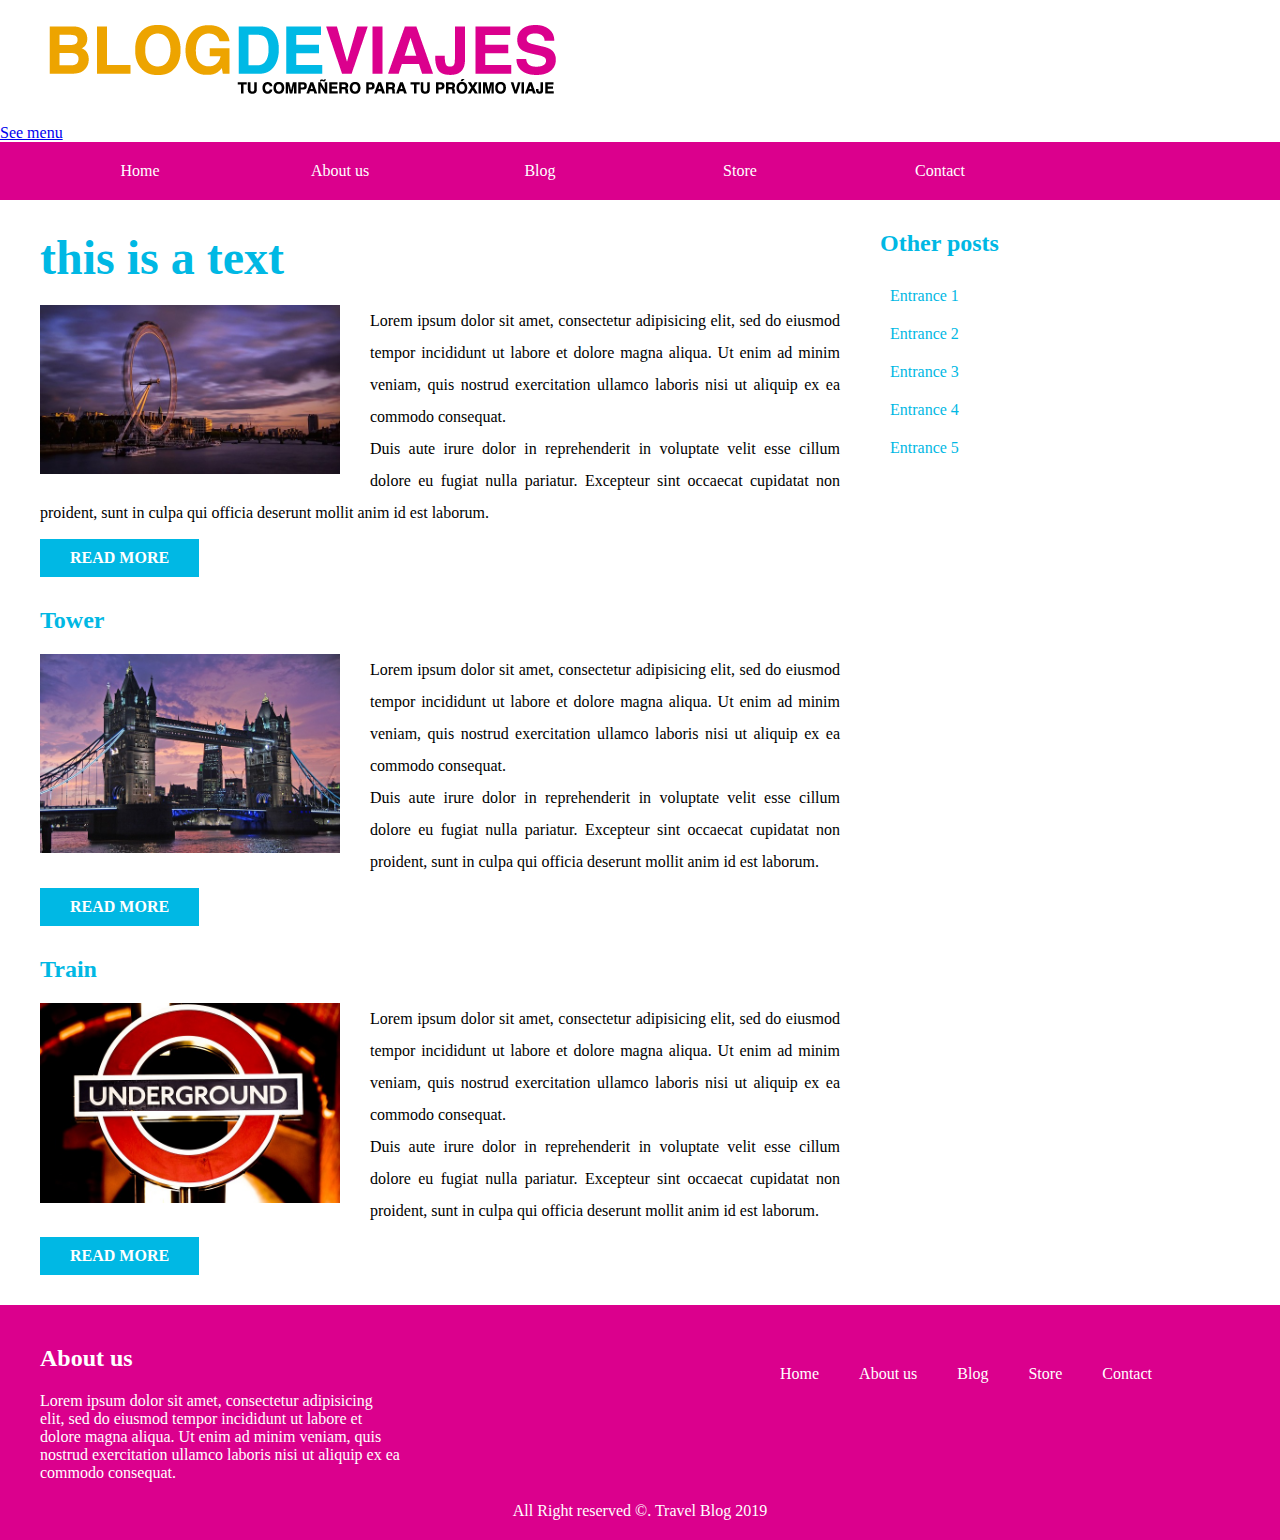
<file: TravelSite-master/index.html>
<!DOCTYPE html>
<html>
  <head>
    <meta charset="utf-8">
    <title>Blog de Viajes</title>
    <link rel="stylesheet" href="css/estilos.css">
  </head>
  <body>

    <header>
        <div class="contenedor">
            <div class="logo">
                <img src="img/logo.png" alt="logo blog de viajes">
            </div>
        </div> <!--.contenedor-->
    </header>
      <a id="menu" href="#">See menu</a>
    <div id="navegacion" class="navegacion">
            <nav>
              <ul>
                  <li><a href="http://www.google.com">Home</a></li>
                  <li><a href="#">About us</a>
                        <ul>
                            <li><a href="#">Mision</a></li>
                            <li><a href="#">Vision</a></li>
                            <li><a href="#">Objectives</a></li>
                        </ul>
                  </li>
                  <li><a href="#" class="menu-item">Blog</a>
                        <ul>
                            <li><a href="#">Advisors</a></li>
                            <li><a href="#">Cities</a></li>
                            <li><a href="#">Promotions</a></li>
                        </ul>
                  </li>
                  <li><a class="menu-item" href="#">Store</a></li>
                  <li><a class="menu-item" href="#">Contact</a></li>
              </ul>
            </nav>
      </div>

    <div class="contenido contenedor">
        <main>
              <article>
                  <h2>Travel to London</h2>
                  <img src="img/imagen_1.jpg" alt="imagen viajar a londres">
                  <p>Lorem ipsum dolor sit amet, consectetur adipisicing elit, sed do eiusmod tempor incididunt ut labore et dolore magna aliqua. Ut enim ad minim veniam, quis nostrud exercitation ullamco laboris nisi ut aliquip ex ea commodo consequat.</p>

                  <p>Duis aute irure dolor in reprehenderit in voluptate velit esse cillum dolore eu fugiat nulla pariatur. Excepteur sint occaecat cupidatat non proident, sunt in culpa qui officia deserunt mollit anim id est laborum.</p>
                  <a href="#" class="boton">Read more</a>
              </article>
              <article>
                  <h2>Tower</h2>
                  <img src="img/imagen_2.jpg" alt="imagen puente de la torre">
                  <p>Lorem ipsum dolor sit amet, consectetur adipisicing elit, sed do eiusmod tempor incididunt ut labore et dolore magna aliqua. Ut enim ad minim veniam, quis nostrud exercitation ullamco laboris nisi ut aliquip ex ea commodo consequat.</p>

                  <p>Duis aute irure dolor in reprehenderit in voluptate velit esse cillum dolore eu fugiat nulla pariatur. Excepteur sint occaecat cupidatat non proident, sunt in culpa qui officia deserunt mollit anim id est laborum.</p>
                  <a href="#" class="boton">Read more</a>
              </article>
              <article>
                  <h2>Train</h2>
                  <img src="img/imagen_3.jpg" alt="imagen metro de londres">
                  <p>Lorem ipsum dolor sit amet, consectetur adipisicing elit, sed do eiusmod tempor incididunt ut labore et dolore magna aliqua. Ut enim ad minim veniam, quis nostrud exercitation ullamco laboris nisi ut aliquip ex ea commodo consequat.</p>

                  <p>Duis aute irure dolor in reprehenderit in voluptate velit esse cillum dolore eu fugiat nulla pariatur. Excepteur sint occaecat cupidatat non proident, sunt in culpa qui officia deserunt mollit anim id est laborum.</p>
                  <a href="#" class="boton">Read more</a>
              </article>
        </main>


        <aside class="sidebar">
            <h2>Other posts</h2>
            <ul>
                <li><a href="#">Entrance 1</a></li>
                <li><a href="#">Entrance 2</a></li>
                <li><a href="#">Entrance 3</a></li>
                <li><a href="#">Entrance 4</a></li>
                <li><a href="#">Entrance 5</a></li>
            </ul>
        </aside>
    </div> <!--.contenido-->

    <footer>
        <div class="contenedor">
            <div class="nosotros">
                <h2>About us</h2>
                <p>
                  Lorem ipsum dolor sit amet, consectetur adipisicing elit, sed do eiusmod tempor incididunt ut labore et dolore magna aliqua. Ut enim ad minim veniam, quis nostrud exercitation ullamco laboris nisi ut aliquip ex ea commodo consequat.
                </p>
            </div> <!--.nosotros-->
            <div class="menu">
                <nav>
                      <ul>
                          <li><a href="#">Home</a></li>
                          <li><a href="#">About us</a></li>
                          <li><a href="#">Blog</a></li>
                          <li><a href="#">Store</a></li>
                          <li><a href="#">Contact</a></li>
                      </ul>
                  </nav>
            </div><!--.menu-->
        </div><!--.contenedor-->

        <p class="copyright">
            All Right reserved &copy;. Travel Blog 2019
        </p>

    </footer>
      
      
      <script src="jquery-1.12.0.min.js"></script>
      <script src="script.js"></script>

  </body>
</html>
</file>
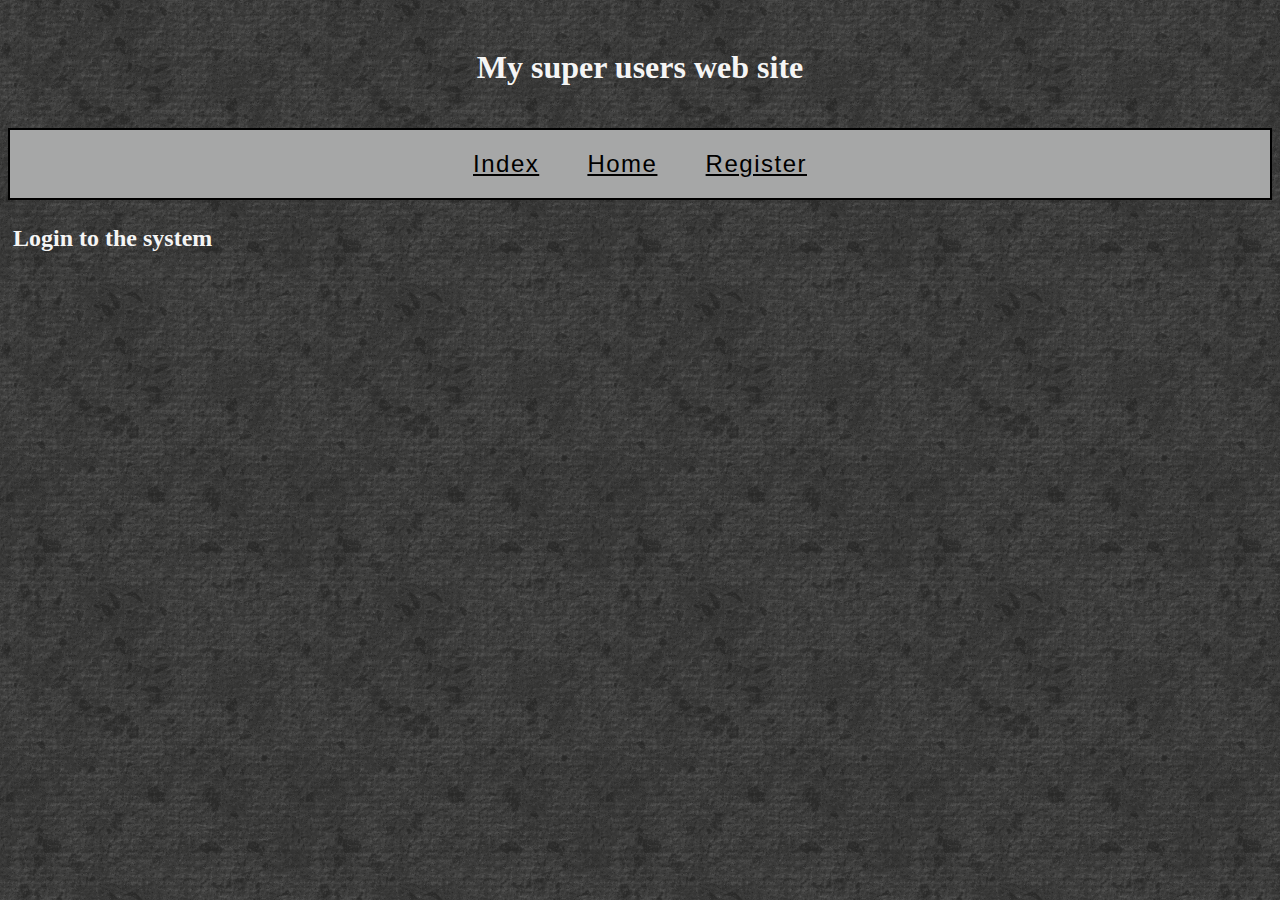
<file: Users/index.html>
<!DOCTYPE html>
<html lang="en">
<head>
    <meta charset="UTF-8">
    <meta http-equiv="X-UA-Compatible" content="IE=edge">
    <meta name="viewport" content="width=device-width, initial-scale=1.0">
    <link href="https://cdn.jsdelivr.net/npm/bootstrap@5.1.3/dist/css/bootstrap.min.css" rel="stylesheet" integrity="sha384-1BmE4kWBq78iYhFldvKuhfTAU6auU8tT94WrHftjDbrCEXSU1oBoqyl2QvZ6jIW3" crossorigin="anonymous"></link>
    <link rel="stylesheet" href="styles/mystyle.css">
    <title>Index</title>
</head>

<body>
    <header class="container">
        <h1 class="display-1">My super users web site</h1>
    </header>
        <nav>
            <a href="index.html">Index</a>
            <a href="home.html">Home</a>
            <a href="register.html">Register</a>
            
          </nav>

    
        <div>
            <h2>Login to the system</h2>
        </div>
    </header>
    <footer>

    </footer>
</body>
</html>
</file>
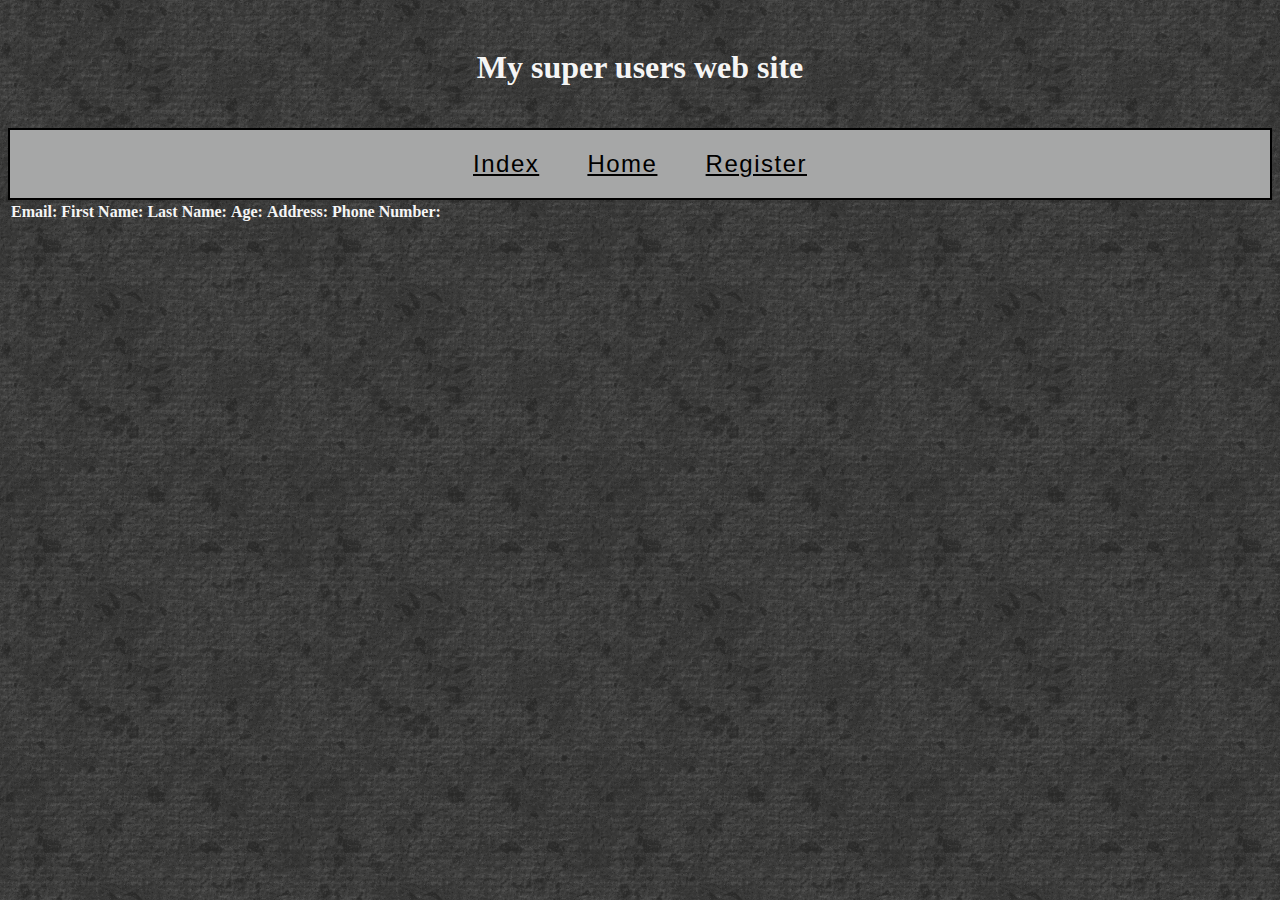
<file: Users/home.html>
<!DOCTYPE html>
<html lang="en">
<head>
    <meta charset="UTF-8">
    <meta http-equiv="X-UA-Compatible" content="IE=edge">
    <meta name="viewport" content="width=device-width, initial-scale=1.0">
    <link href="https://cdn.jsdelivr.net/npm/bootstrap@5.1.3/dist/css/bootstrap.min.css" rel="stylesheet" integrity="sha384-1BmE4kWBq78iYhFldvKuhfTAU6auU8tT94WrHftjDbrCEXSU1oBoqyl2QvZ6jIW3" crossorigin="anonymous"></link>
    <link rel="stylesheet" href="styles/mystyle.css">
    <title>Home</title>
</head>
<body>
    <header class="container">
        <h1 class="display-1">My super users web site</h1>
    </header>
    <nav>
        <a href="index.html">Index</a>
        <a href="home.html">Home</a>
        <a href="register.html">Register</a>
      </nav>
    <!---table with users--->
    <table>
        <thead>
            <tr>
                <th>Email:</th>
                <th>First Name:</th>
                <th>Last Name:</th>
                <th>Age:</th>
                <th>Address:</th>
                <th>Phone Number:</th>

            </tr>
        </thead>
            <tbody id="userList">

            </tbody>
        
    </table>
    <script src="https://code.jquery.com/jquery-3.6.0.min.js"></script>
    <script src="scripts/storeManager.js"></script>
    <script src="scripts/list.js"></script>
</body>
</html>
</file>
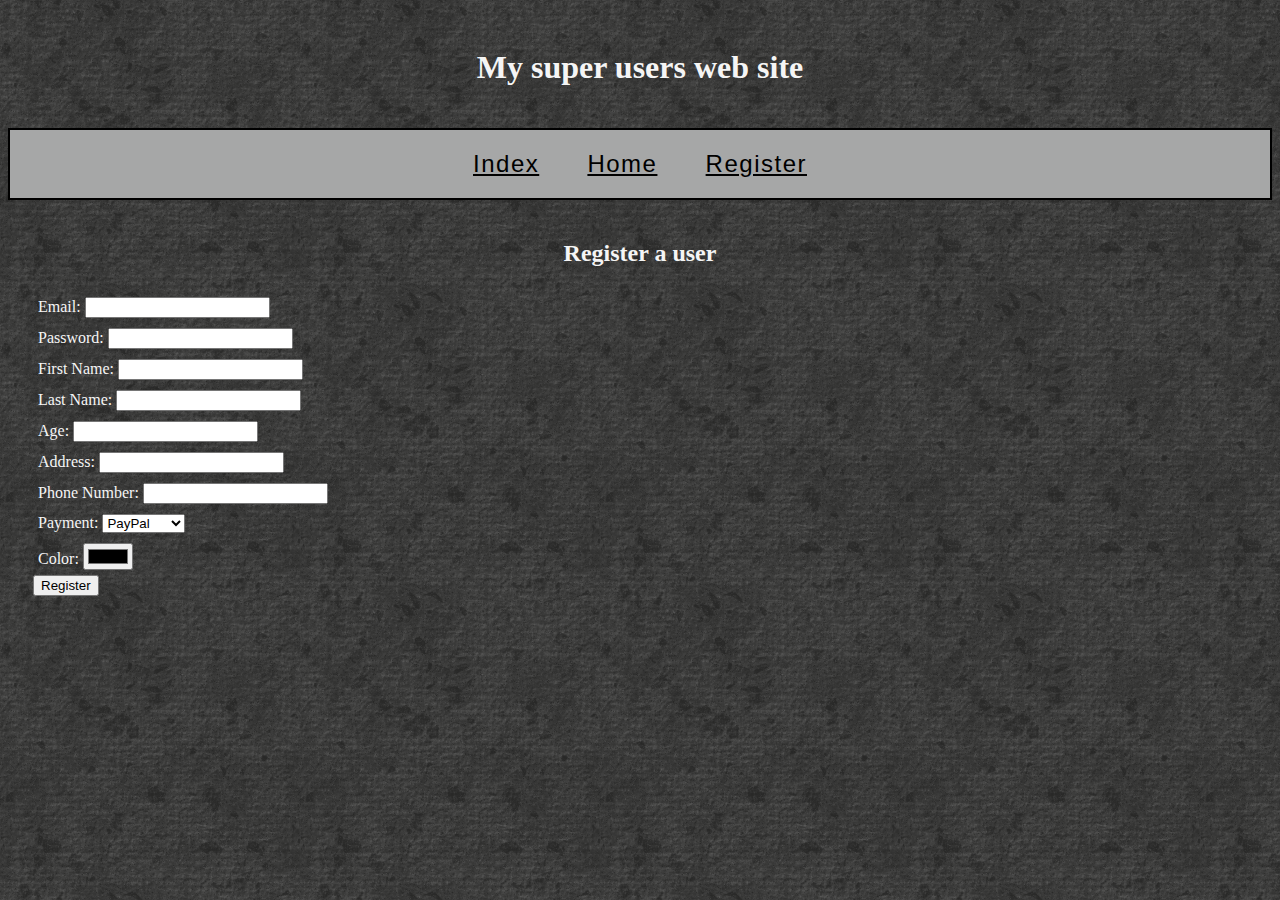
<file: Users/register.html>
<!DOCTYPE html>
<html lang="en">
<head>
    <meta charset="UTF-8">
    <meta http-equiv="X-UA-Compatible" content="IE=edge">
    <meta name="viewport" content="width=device-width, initial-scale=1.0">
    <link href="https://cdn.jsdelivr.net/npm/bootstrap@5.1.3/dist/css/bootstrap.min.css" rel="stylesheet" integrity="sha384-1BmE4kWBq78iYhFldvKuhfTAU6auU8tT94WrHftjDbrCEXSU1oBoqyl2QvZ6jIW3" crossorigin="anonymous"></link>
    <link rel="stylesheet" href="styles/mystyle.css">
    <title>Register</title>
</head>
<body>
    <header class="container">
        <h1 class="display-1" >My super users web site</h1>
    </header>
    <nav>
        <a href="index.html">Index</a>
        <a href="home.html">Home</a>
        <a href="register.html">Register</a>
    </nav>
  
    <main class="container">
        <h2>Register a user</h2>
        <div>
       <!--email,password,first name,last name,age,address,phone #,payment,color-->
         <form>
            <div>
            <label>Email:</label>
            <input type="email" id="txtEmail">    
            </div>
            <div>
                <label>Password:</label>
                <input type="password" id="txtPassword">
            </div>
            <div>
                <label>First Name:</label>
                <input type="text" id="txtFirst">
            </div>
            <div>
                <label>Last Name:</label>
                <input type="text" id="txtLast">
            </div>
            <div>
                <label>Age:</label>
                <input type="number" id="txtAge">
            </div>
            <div>
                <label>Address:</label>
                <input type="text" id="txtAddress">
            </div>
            <div>
                <label>Phone Number:</label>
                <input type="number" id="txtPhone">
            </div>
            <div>
                <label>Payment:</label>
                <select id="selPayment">
                    <option value="paypal">PayPal</option>
                    <opttion value="credit">Credit Card</opttion>
                    <option value="debit">Debit card</option>
                </select>
                </div>
                <div>
                <label>Color:</label>
                <input type="color" id="txtColor">
            </div>
        </form>
            <button id="btnRegister" class="btn btn-primary">Register</button>
            
            
        </div>
    </main>
    <script src="https://code.jquery.com/jquery-3.6.0.min.js"></script>
    <script src="scripts/storeManager.js"></script>
    <script src="scripts/register.js"></script>

</body>
</html>
</file>
<file: TravelSite-master/css/estilos.css>
html {
  box-sizing: border-box;
}
*, *:before,*:after {
  box-sizing: inherit;
}
* {
  margin: 0;
  padding: 0;
}
body {
  font-family: verdana, geneva, serif;
}
header {
  padding: 20px 0;
}
.activo {
    border: 5px solid yellow;
}
div.contenedor {
  width: 1200px;
  margin: 0 auto;
}
/** Navegacion **/
.navegacion {
  background-color: #db008d;
}
nav {
  width: 1200px;
  margin: 0 auto;
  position: relative;
}
nav ul {
  list-style: none;
}
nav > ul > li {
  float: left;
}
nav ul::after {
  content: '';
  display: block;
  clear: both;
}
nav ul li a {
  display: inline-block;
  width: 200px;
  color: #ffffff;
  text-decoration: none;
  text-align: center;
  padding: 20px;
}
nav ul li a:hover {
  background-color: #00b8e4;
}
/** Segundo Nivel **/
nav ul ul {
  position: absolute;
  top:100%;
  background-color: rgba(0, 184,228, 0.7);
  display: none;
}
nav ul li:hover > ul {
  display: block;
}
nav ul li:hover  {
  background-color: rgba(0, 184,228, 0.7);
}
/** Contenido Principal **/
div.contenido::after {
  content: '';
  display: block;
  clear: both;
}

main {
  width: 70%;
  float: left;
  padding-right: 40px;
}
/** Entradas de post**/
article {
    margin-top: 30px;
}
h2 {
  color: #00b8e4;
  margin-bottom: 20px;
}
article img {
  float: left;
  width: 300px;
  margin-right: 30px;
}
article p {
  line-height: 2;
  text-align: justify;
}
.boton {
  background-color: #00b8e4;
  padding: 10px 30px;
  display: inline-block;
  margin-top: 10px;
  font-weight: bold;
  color: #ffffff;
  text-transform: uppercase;
  text-decoration: none;
}
/** Sidebar **/
aside {
    float: right;
    width: 30%;
    margin-top: 30px;
}
aside ul {
  list-style: none;
}
aside ul li {
  padding: 10px 0 10px 10px;
}
aside ul li:hover {
  background-color: #00b8e4;
  cursor: pointer;
}
aside ul li a {
  color:  #00b8e4;
  text-decoration: none;
}
aside ul li:hover a {
  color: #ffffff;
}
/** Footer **/
footer {
  background-color: #db008d;
  padding-top: 40px;
  margin-top: 30px;
}
footer h2 {
  color: #ffffff;
}
footer .contenedor::after {
  content: '';
  display: block;
  clear: both;
}
footer div.nosotros {
  float: left;
  width: 30%;
  color: #ffffff;
}
footer div.menu {
  float: right;
  width: 40%;
  text-align: right;
}
footer nav {
  width: auto;
}
footer nav ul li a {
  width: auto;
}
p.copyright {
  padding: 20px 0;
  text-align: center;
  color: #ffffff;
}

.fondorojo {
    background-color: red;
}
.test{
  border:3px solid red;
  ;
}
</file>
<file: Users/styles/mystyle.css>
.alert-error{
    border: 3px solid red;
    background-color: rgb(247, 174, 174);
}

body{
    background-image: url(/Users/img/grey.png);
    color: whitesmoke;

}
nav{
    font-family: Arial, Helvetica, sans-serif;
    font-size: x-large;
    text-align: center;
    padding: 20px;
    letter-spacing: 1.5px;
    border: 2px solid black;
    background-color: rgb(166, 167, 167);
}
nav a{
    padding: 20px;
    color: black;
}
.container{
     text-align: center;
     padding: 20px; 
}
div{
    padding: 5px;
    text-align: left;
}
</file>
